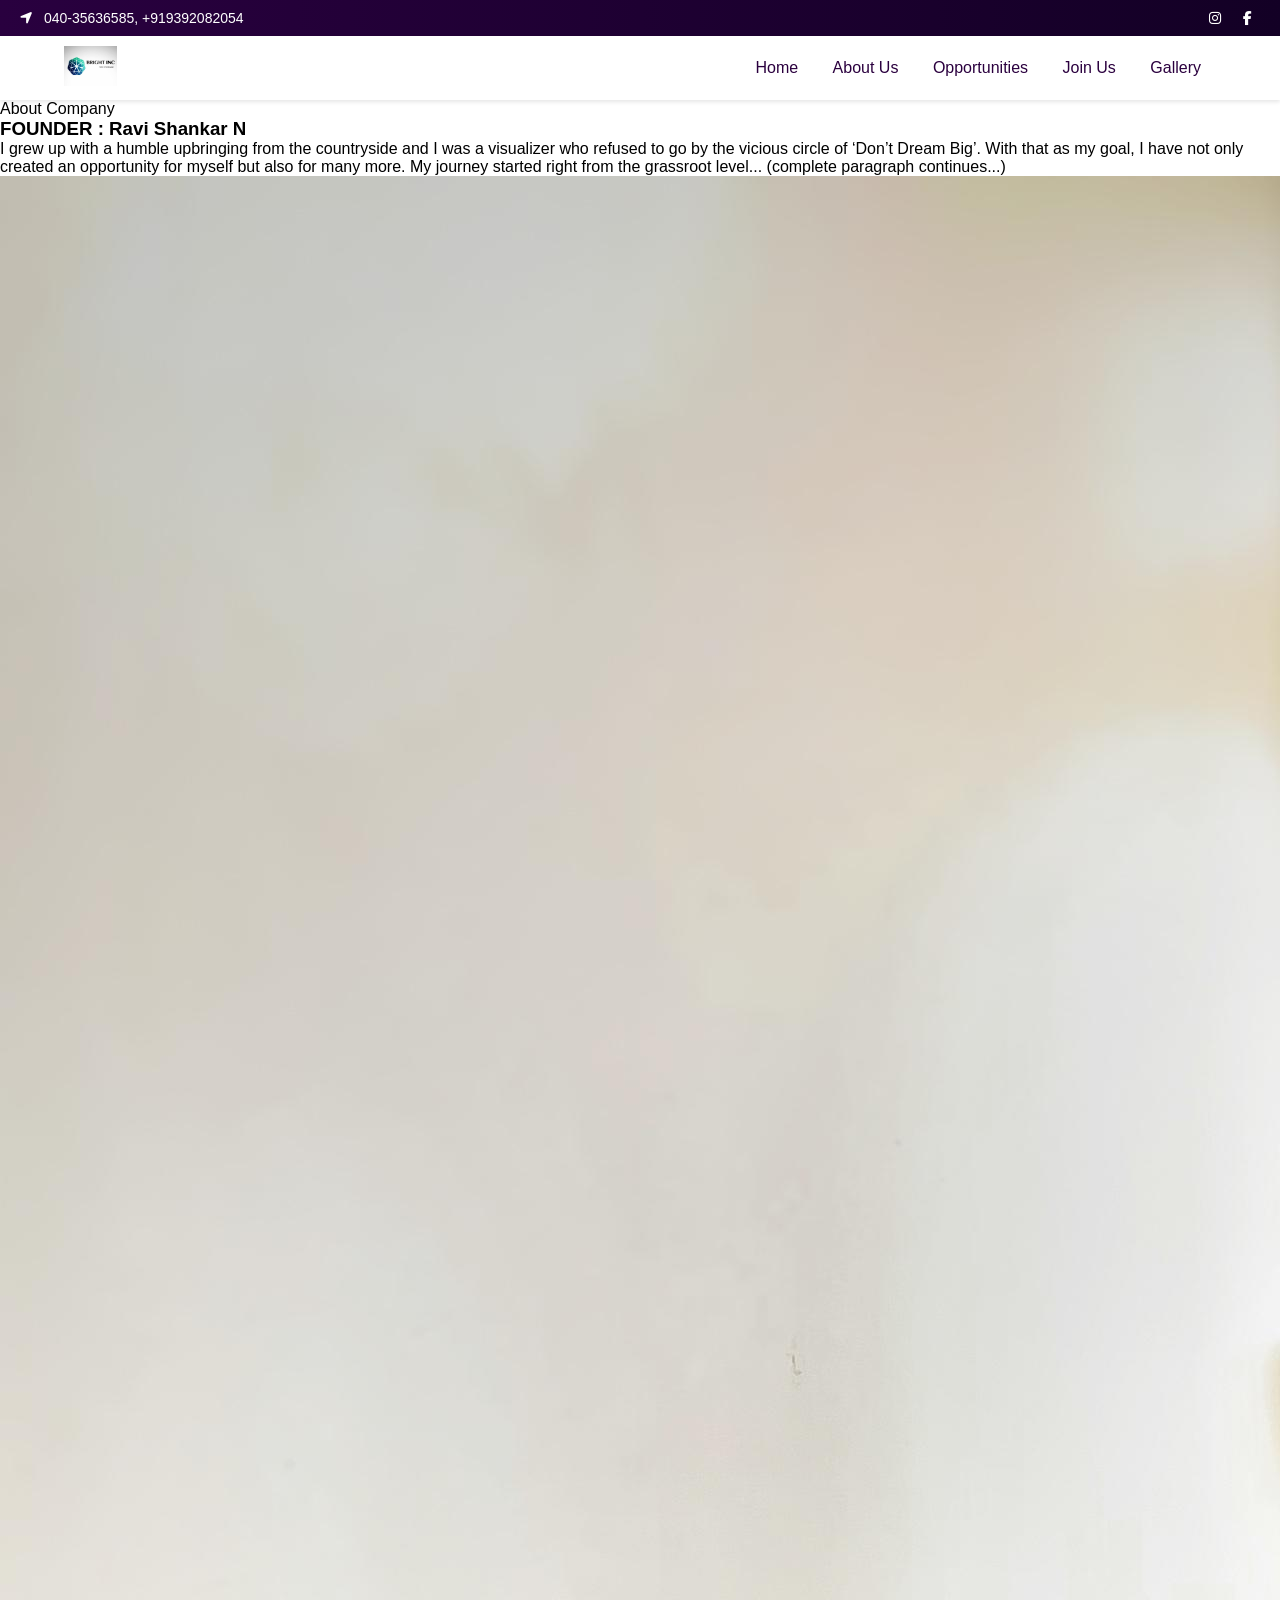
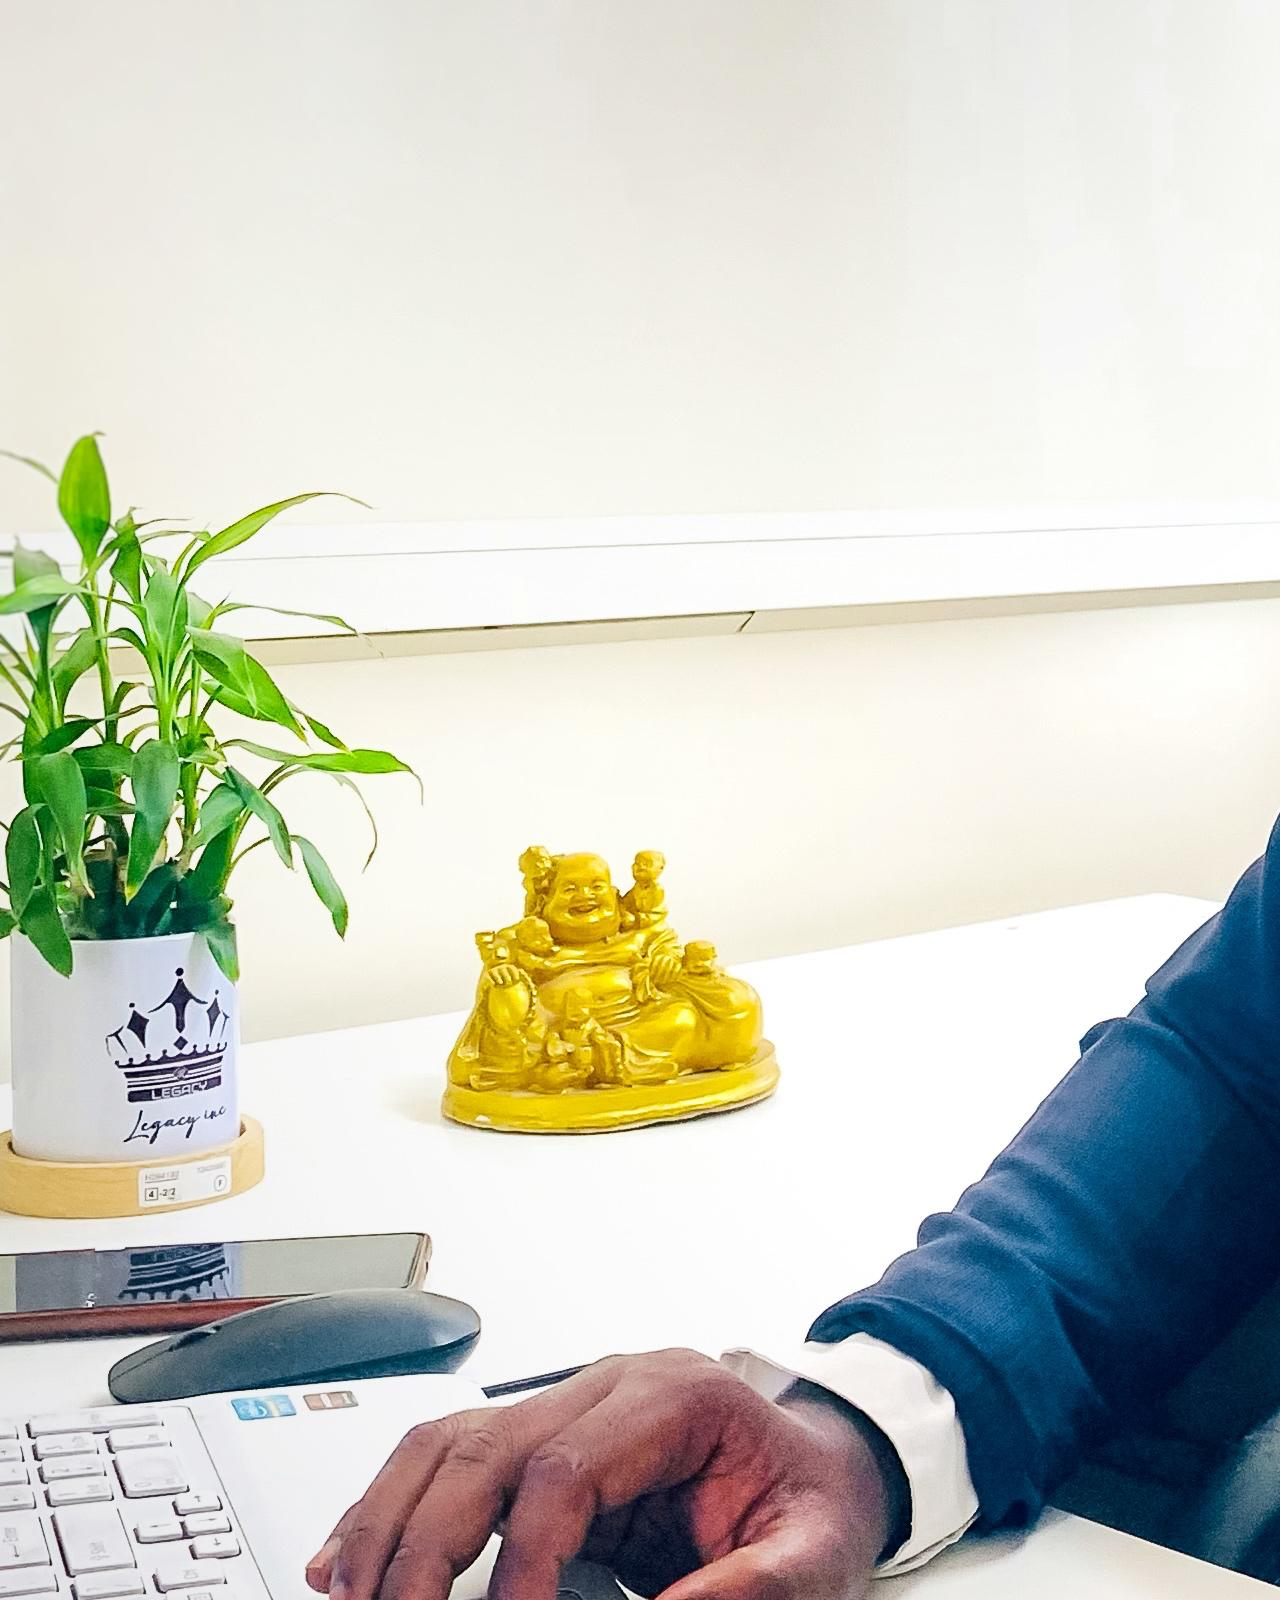
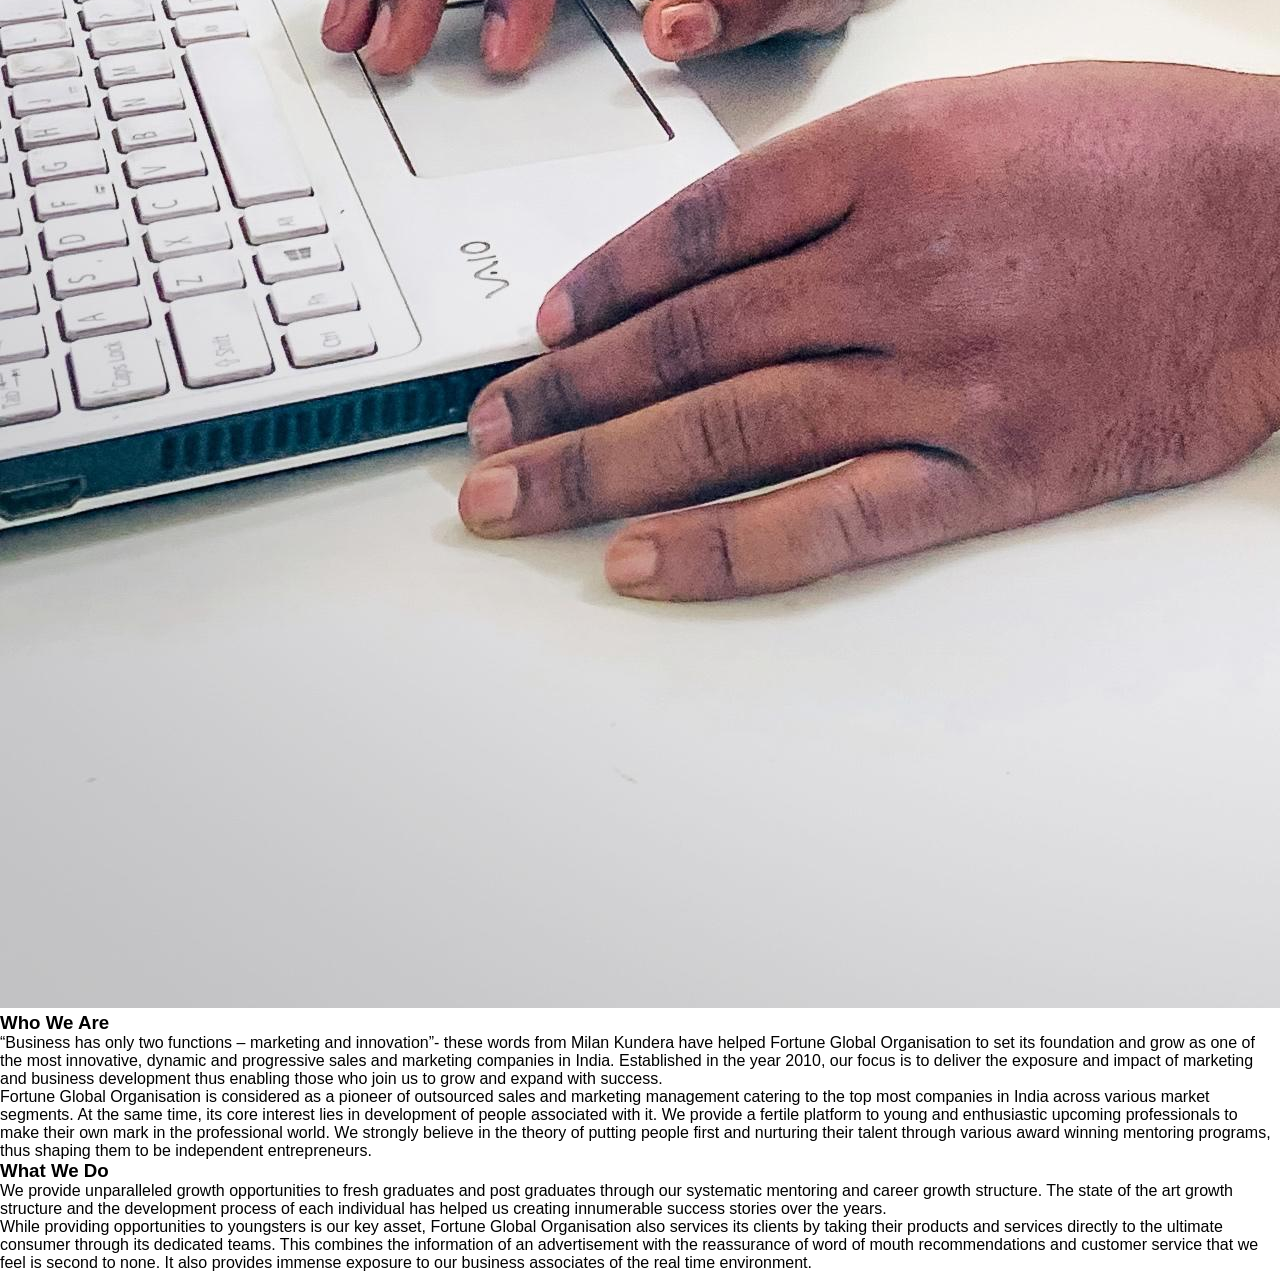
<file: aboutus.html>
<!DOCTYPE html>
<html lang="en">

<head>
    <meta charset="UTF-8" />
    <meta name="viewport" content="width=device-width, initial-scale=1.0" />
    <title>Fortune Site</title>
    <link rel="stylesheet" href="https://cdnjs.cloudflare.com/ajax/libs/font-awesome/6.5.0/css/all.min.css">
    <style>
        * {
            margin: 0;
            padding: 0;
            box-sizing: border-box;
        }

        body {
            font-family: Arial, sans-serif;
        }

        .top-bar {
            background: linear-gradient(to right, #29003f, #130025);
            color: #fff;
            display: flex;
            justify-content: space-between;
            padding: 10px 20px;
            font-size: 14px;
        }

        .top-bar .left i,
        .top-bar .right i {
            margin-right: 8px;
        }

        .top-bar .right i {
            margin-left: 10px;
            cursor: pointer;
        }

        .navbar {
            display: flex;
            justify-content: space-between;
            align-items: center;
            padding: 10px 5%;
            background-color: white;
            box-shadow: 0 2px 4px rgba(0, 0, 0, 0.1);
        }

        .navbar .logo img {
            height: 40px;
        }

        .navbar nav a {
            margin: 0 15px;
            text-decoration: none;
            color: #2b003f;
            font-weight: 500;
        }

        .navbar nav a:hover {
            color: #6200ea;
        }


        .join-section {
            padding: 2rem 1rem;
            background: #fff;
        }

        .join-header {
            text-align: center;
            margin-bottom: 2rem;
        }

        .join-header .logo {
            max-height: 60px;
            margin-bottom: 1rem;
        }

        .join-header .headline {
            font-size: 1rem;
            max-width: 850px;
            margin: 0 auto;
            font-weight: 500;
        }

        .join-content {
            display: flex;
            flex-wrap: wrap;
            justify-content: center;
            gap: 3rem;
            padding: 0 2rem;
        }

        .join-form {
            flex: 1 1 500px;
            display: flex;
            flex-direction: column;
            gap: 0.8rem;
        }

        .join-form label {
            font-weight: 500;
            font-size: 0.95rem;
            color: #333;
        }

        .join-form input,
        .join-form textarea {
            width: 100%;
            padding: 0.7rem;
            border: 1px solid #ccc;
            border-radius: 3px;
            font-size: 1rem;
        }

        .join-form textarea {
            resize: vertical;
            height: 60px;
        }

        .send-btn {
            background-color: #ff6600;
            color: #fff;
            padding: 0.7rem;
            font-weight: 600;
            border: none;
            border-radius: 3px;
            cursor: pointer;
            transition: background 0.3s;
        }

        .send-btn:hover {
            background-color: #e05b00;
        }

        .contact-info {
            flex: 1 1 250px;
            font-size: 1rem;
        }

        .contact-info h3 {
            color: #ff6600;
            font-size: 1.3rem;
            margin-bottom: 1rem;
        }

        .contact-info p {
            margin-bottom: 0.6rem;
            color: #333;
        }

        .contact-info i {
            margin-right: 8px;
            color: #ff6600;
        }

        /* Responsive */
        @media (max-width: 768px) {
            .navbar nav a {
                margin: 10px 8px;
                font-size: 14px;
            }


        }
    </style>
</head>

<body>

    <!-- Top Bar -->
    <div class="top-bar">
        <div class="left">
            <i class="fas fa-location-arrow"></i> 040-35636585, +919392082054
        </div>
        <div class="right">
            <i class="fab fa-instagram"></i>
            <i class="fab fa-facebook-f"></i>
        </div>
    </div>

    <!-- Navigation -->
    <header class="navbar">
        <div class="logo">
            <img src="images/logo.jpeg" alt="Fortune Logo">
        </div>
        <nav>
            <a href="index.html">Home</a>
            <a href="aboutus.html">About Us</a>
            <a href="#">Opportunities</a>
            <a href="joinus.html">Join Us</a>
            <a href="gallery.html">Gallery</a>
        </nav>
    </header>
    <section class="about-section" id="about">
        <div class="about-banner">
            <div class="overlay-text">About Company</div>
        </div>

        <div class="about-content container">
            <div class="text">
                <h3><span class="highlight">FOUNDER :</span> Ravi Shankar N </h3>
                <p>
                    I grew up with a humble upbringing from the countryside and I was a visualizer who refused to go by
                    the vicious circle of ‘Don’t Dream Big’. With that as my goal, I have not only created an
                    opportunity for myself but also for many more. My journey started right from the grassroot level...
                    (complete paragraph continues...)
                </p>
            </div>
            <div class="image">
                <img src="images/Ravi.jpeg" alt="Founder Gopi Akula">
            </div>
            <h3> Who We Are</h3>
            <p>“Business has only two functions – marketing and innovation”- these words from Milan Kundera have helped
                Fortune Global Organisation to set its foundation and grow as one of the most innovative, dynamic and
                progressive sales and marketing companies in India. Established in the year 2010, our focus is to
                deliver the exposure and impact of marketing and business
                development thus enabling those who join us to grow and expand with success.</p>

            <p>Fortune Global Organisation is considered as a pioneer of outsourced sales and marketing management
                catering to the top most
                companies in India across various market segments. At the same time, its core interest lies in
                development of people associated with it. We provide a fertile platform to young and enthusiastic
                upcoming professionals to make their own mark in the professional world. We strongly believe in the
                theory of putting people first and nurturing their talent through various award winning mentoring
                programs, thus shaping them to be independent entrepreneurs.
            </p>
            <h3>What We Do
            </h3>
            <p>We provide unparalleled growth opportunities to fresh graduates and post graduates through our systematic
                mentoring and career
                growth structure. The state of the art growth structure and the development process of each individual
                has helped us creating innumerable success stories over the years.
            </p>
            <p>While providing opportunities to youngsters is our key asset, Fortune Global Organisation also services
                its clients by
                taking their products and services directly to the ultimate consumer through its dedicated teams. This
                combines the information of an advertisement with the reassurance of word of mouth recommendations and
                customer service that we feel is second to none. It also provides immense exposure to our business
                associates of the real time environment.
            </p>
        </div>
    </section>


</body>

</html>
</file>
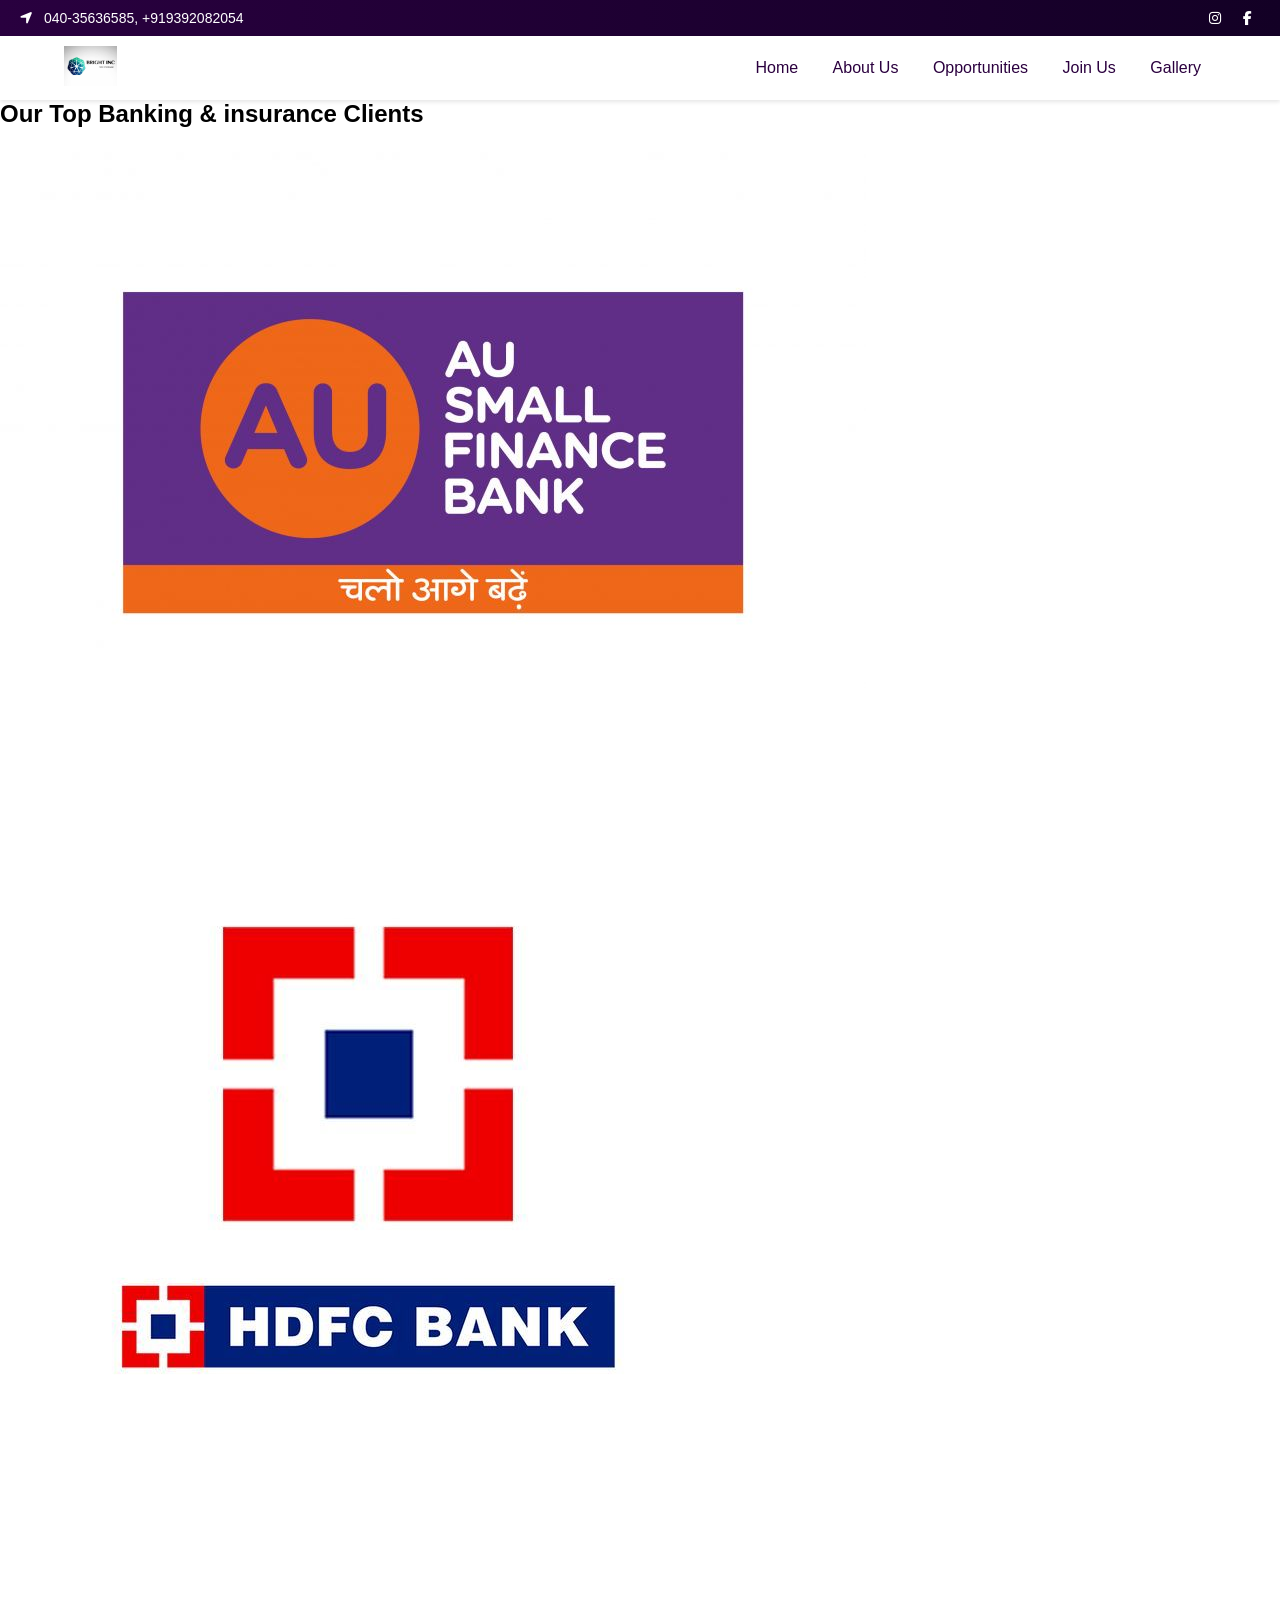
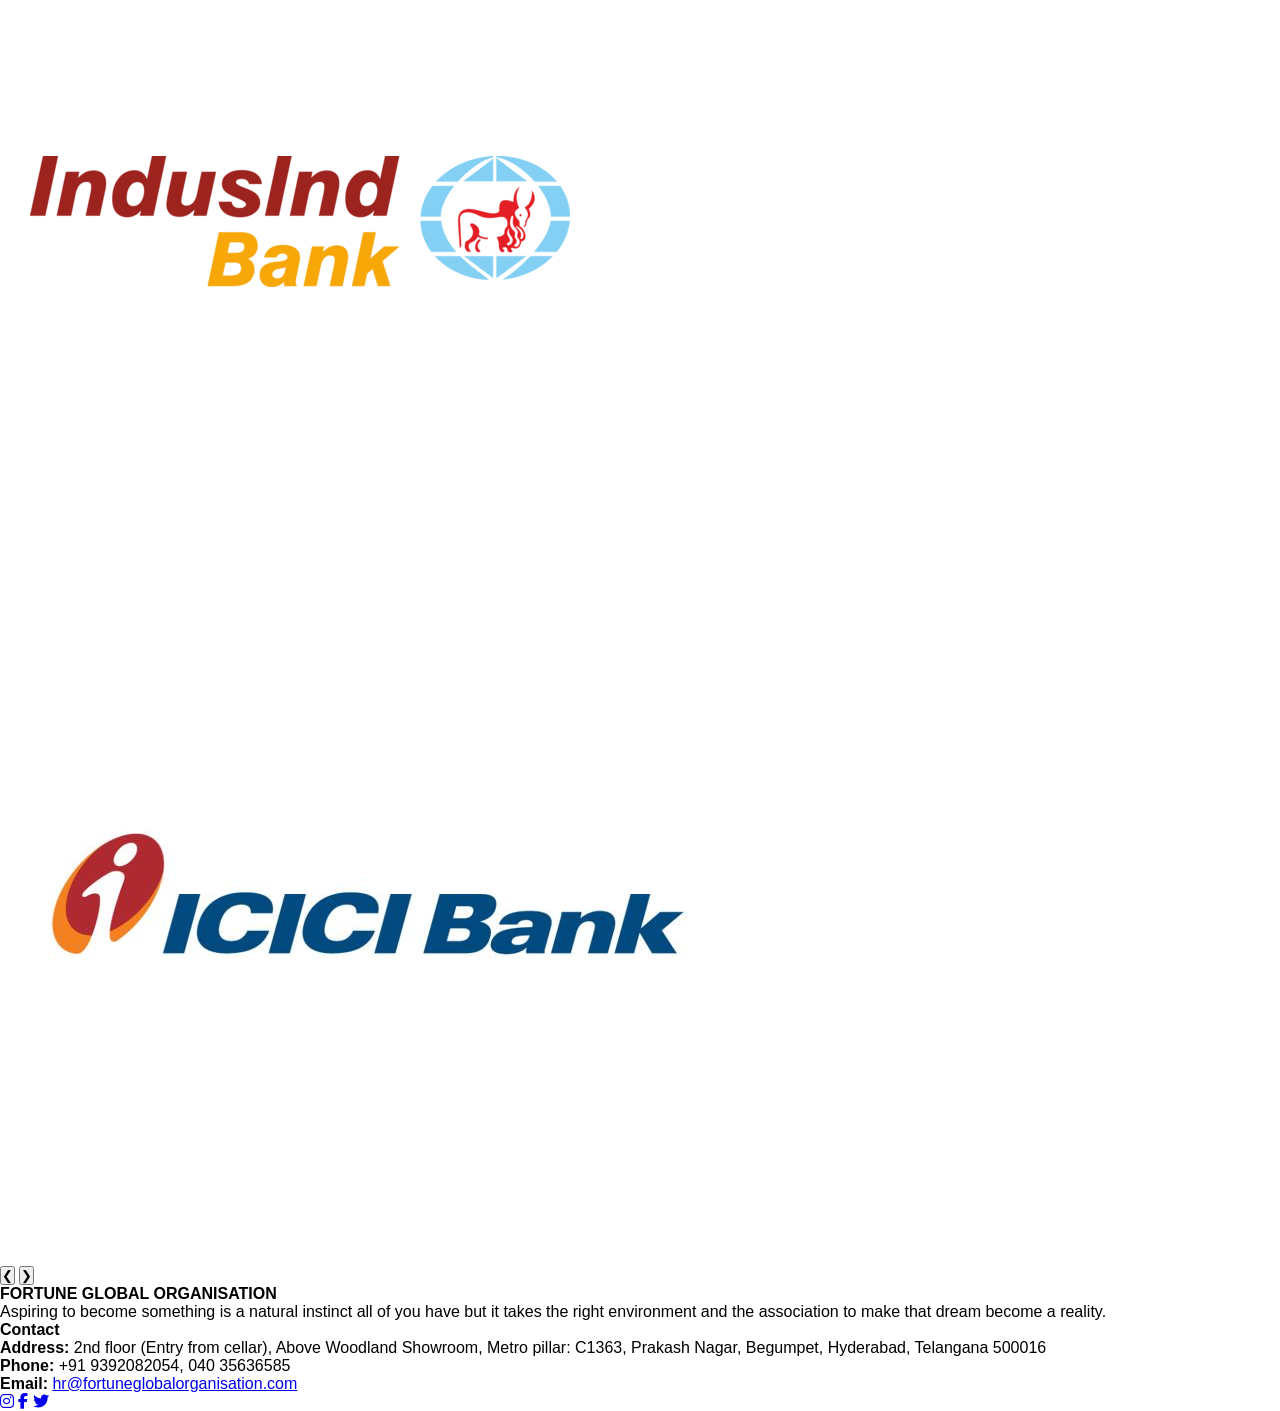
<file: client.html>
<!DOCTYPE html>
<html lang="en">
<head>
  <meta charset="UTF-8" />
  <meta name="viewport" content="width=device-width, initial-scale=1.0"/>
  <title>Fortune Site</title>
  <link rel="stylesheet" href="https://cdnjs.cloudflare.com/ajax/libs/font-awesome/6.5.0/css/all.min.css">
  <style>
    * {
  margin: 0;
  padding: 0;
  box-sizing: border-box;
}

body {
  font-family: Arial, sans-serif;
}

.top-bar {
  background: linear-gradient(to right, #29003f, #130025);
  color: #fff;
  display: flex;
  justify-content: space-between;
  padding: 10px 20px;
  font-size: 14px;
}

.top-bar .left i,
.top-bar .right i {
  margin-right: 8px;
}

.top-bar .right i {
  margin-left: 10px;
  cursor: pointer;
}

.navbar {
  display: flex;
  justify-content: space-between;
  align-items: center;
  padding: 10px 5%;
  background-color: white;
  box-shadow: 0 2px 4px rgba(0,0,0,0.1);
}

.navbar .logo img {
  height: 40px;
}

.navbar nav a {
  margin: 0 15px;
  text-decoration: none;
  color: #2b003f;
  font-weight: 500;
}

.navbar nav a:hover {
  color: #6200ea;
}



/* Responsive */
@media (max-width: 768px) {
  .navbar nav a {
    margin: 10px 8px;
    font-size: 14px;
  }

  
}

  </style>
</head>
<body>

  <!-- Top Bar -->
  <div class="top-bar">
    <div class="left">
      <i class="fas fa-location-arrow"></i> 040-35636585, +919392082054
    </div>
    <div class="right">
      <i class="fab fa-instagram"></i>
      <i class="fab fa-facebook-f"></i>
    </div>
  </div>

  <!-- Navigation -->
  <header class="navbar">
    <div class="logo">
      <img src="images/logo.jpeg" alt="Fortune Logo">
    </div>
    <nav>
      <a href="index.html">Home</a>
      <a href="aboutus.html">About Us</a>
      <a href="#">Opportunities</a>
      <a href="joinus.html">Join Us</a>
      <a href="gallery.html">Gallery</a>
    </nav>
  </header>
<section class="client">


  <section class="client-section">
    <h2>Our Top Banking & insurance Clients</h2>
    <div class="carousel-container">
      <div class="carousel">
        <div class="carousel-track" id="carousel-track">
          <div class="carousel-slide"><img src="images/aubank.jpg" alt="aubank Bank"></div>
          <div class="carousel-slide"><img src="images/HDFC.jpg" alt="HDFC Bank"></div>
          <div class="carousel-slide"><img src="images/indusind-bank.png" alt="IndusInd Bank"></div>
          <div class="carousel-slide"><img src="images/icic.jpg" alt="icic Bank"></div>
        </div>
        <div class="carousel-nav">
          <button onclick="moveSlide(-1)">&#10094;</button>
          <button onclick="moveSlide(1)">&#10095;</button>
        </div>
      </div>
    </div>
  </section>
 <!-- <section class="client-section">
    <h2>Our Entertainment & Google Client</h2>
    <div class="carousel-container">
      <div class="carousel">
        <div class="carousel-track" id="carousel-track">
          <div class="carousel-slide"><img src="images/google360.png" alt="google360 "></div>
          <div class="carousel-slide"><img src="images/sonyliv.jpeg" alt="sonyliv Bank"></div>
          <div class="carousel-slide"><img src="images/google360.png" alt="google360 "></div>
          <div class="carousel-slide"><img src="images/sonyliv.jpeg" alt="sonyliv "></div>
        </div>
        <div class="carousel-nav">
          <button onclick="moveSlide(-1)">&#10094;</button>
          <button onclick="moveSlide(1)">&#10095;</button>
        </div>
      </div>
    </div> -->
  </section>
</section>

<!-- Footer Section -->
<footer class="footer">
  <div class="footer-container">
    <div class="footer-col company">
      <h4>FORTUNE GLOBAL ORGANISATION</h4>
      <p>
        Aspiring to become something is a natural instinct all of you have but it takes the right environment and the association to make that dream become a reality.
      </p>
    </div>

    <div class="footer-col contact">
      <h4>Contact</h4>
      <p><strong>Address:</strong> 2nd floor (Entry from cellar), Above Woodland Showroom, Metro pillar: C1363, Prakash Nagar, Begumpet, Hyderabad, Telangana 500016</p>
      <p><strong>Phone:</strong> +91 9392082054, 040 35636585</p>
      <p><strong>Email:</strong> <a href="mailto:hr@fortuneglobalorganisation.com">hr@fortuneglobalorganisation.com</a></p>
      <div class="social-icons">
        <a href="#"><i class="fab fa-instagram"></i></a>
        <a href="#"><i class="fab fa-facebook-f"></i></a>
        <a href="#"><i class="fab fa-twitter"></i></a>
      </div>
    </div>

</body>
</html>
</file>
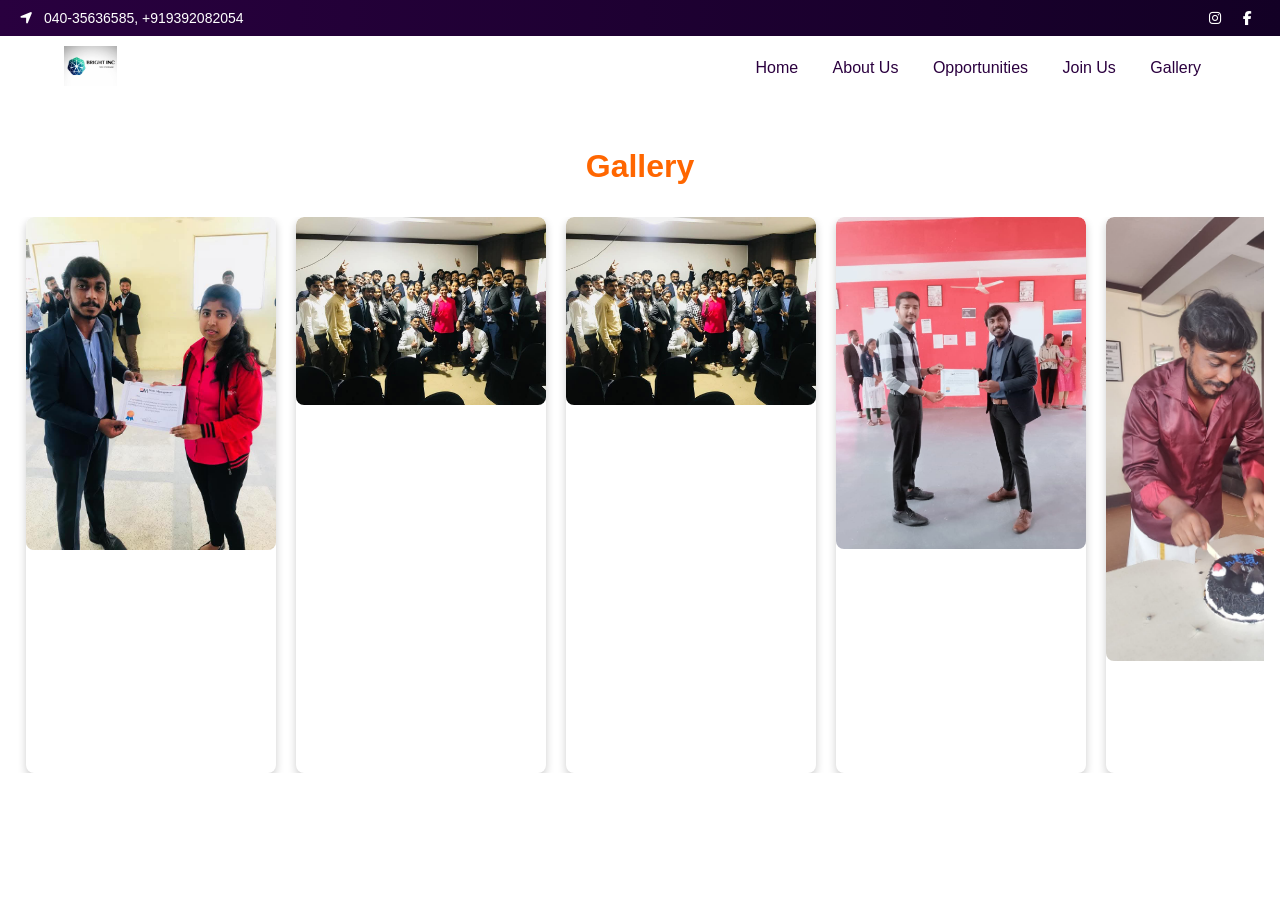
<file: gallery.html>
<!DOCTYPE html>
<html lang="en">
<head>
  <meta charset="UTF-8" />
  <meta name="viewport" content="width=device-width, initial-scale=1.0"/>
  <title>Fortune Site</title>
  <link rel="stylesheet" href="https://cdnjs.cloudflare.com/ajax/libs/font-awesome/6.5.0/css/all.min.css">
  <style>
    * {
  margin: 0;
  padding: 0;
  box-sizing: border-box;
}

body {
  font-family: Arial, sans-serif;
}

.top-bar {
  background: linear-gradient(to right, #29003f, #130025);
  color: #fff;
  display: flex;
  justify-content: space-between;
  padding: 10px 20px;
  font-size: 14px;
}

.top-bar .left i,
.top-bar .right i {
  margin-right: 8px;
}

.top-bar .right i {
  margin-left: 10px;
  cursor: pointer;
}

.navbar {
  display: flex;
  justify-content: space-between;
  align-items: center;
  padding: 10px 5%;
  background-color: white;
  box-shadow: 0 2px 4px rgba(0,0,0,0.1);
}

.navbar .logo img {
  height: 40px;
}

.navbar nav a {
  margin: 0 15px;
  text-decoration: none;
  color: #2b003f;
  font-weight: 500;
}

.navbar nav a:hover {
  color: #6200ea;
}
.gallery-section {
  background-color: #fff;
  padding: 3rem 1rem;
  text-align: center;
}

.gallery-title {
  font-size: 2rem;
  color: #ff6600;
  margin-bottom: 2rem;
  font-weight: 600;
}

.gallery-slider {
  overflow: hidden;
  position: relative;
}

.slide-track {
  display: flex;
  width: calc(250px * 14); /* 7 visible images x 2 loops */
  animation: scroll 30s linear infinite;
}

.slide {
  width: 250px;
  flex-shrink: 0;
  margin: 0 10px;
  box-shadow: 0 4px 8px rgba(0,0,0,0.2);
  border-radius: 8px;
  overflow: hidden;
}

.slide img {
  width: 100%;
  height: auto;
  display: block;
  border-radius: 8px;
}

@keyframes scroll {
  0%   { transform: translateX(0); }
  100% { transform: translateX(-50%); }
}

/* Responsive */
@media (max-width: 768px) {
  .slide {
    width: 200px;
  }

  .gallery-title {
    font-size: 1.5rem;
  }
}


/* Responsive */
@media (max-width: 768px) {
  .navbar nav a {
    margin: 10px 8px;
    font-size: 14px;
  }

  
}

  </style>
</head>
<body>

  <!-- Top Bar -->
  <div class="top-bar">
    <div class="left">
      <i class="fas fa-location-arrow"></i> 040-35636585, +919392082054
    </div>
    <div class="right">
      <i class="fab fa-instagram"></i>
      <i class="fab fa-facebook-f"></i>
    </div>
  </div>

  <!-- Navigation -->
  <header class="navbar">
    <div class="logo">
      <img src="images/logo.jpeg" alt="Fortune Logo">
    </div>
    <nav>
      <a href="index.html">Home</a>
      <a href="aboutus.html">About Us</a>
      <a href="#">Opportunities</a>
      <a href="joinus.html">Join Us</a>
      <a href="gallery.html">Gallery</a>
    </nav>
  </header>
    <!-- Join Section -->
     
<section class="gallery-section">
  <h2 class="gallery-title">Gallery</h2>
  <div class="gallery-slider">
    <div class="slide-track">
      <div class="slide"><img src="images/g1.jpeg" alt="Gallery Image 1" /></div>
      <div class="slide"><img src="images/g2.jpeg" alt="Gallery Image 2" /></div>
      <div class="slide"><img src="images/g3.jpeg" alt="Gallery Image 3" /></div>
      <div class="slide"><img src="images/g4.jpeg" alt="Gallery Image 4" /></div>
      <div class="slide"><img src="images/g5.jpg" alt="Gallery Image 5" /></div>
      <div class="slide"><img src="images/g6.jpg" alt="Gallery Image 6" /></div>
      <!-- Repeat for infinite loop effect -->
      <div class="slide"><img src="images/g7.jpg" alt="Gallery Image 1" /></div>
      <div class="slide"><img src="images/g8.jpg" alt="Gallery Image 2" /></div>
    </div>
  </div>
</section>

  


</body>
</html>
</file>
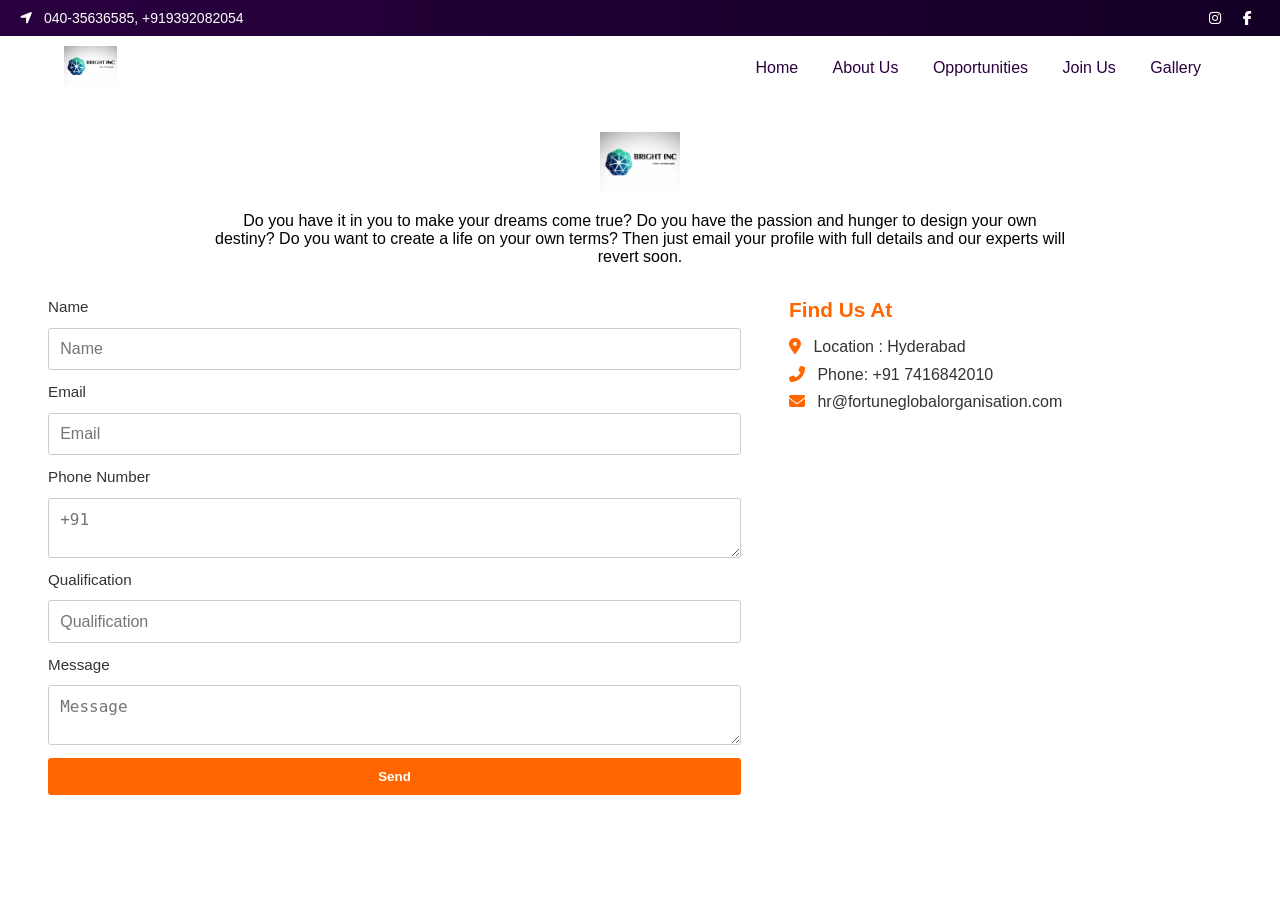
<file: joinus.html>
<!DOCTYPE html>
<html lang="en">
<head>
  <meta charset="UTF-8" />
  <meta name="viewport" content="width=device-width, initial-scale=1.0"/>
  <title>Fortune Site</title>
  <link rel="stylesheet" href="https://cdnjs.cloudflare.com/ajax/libs/font-awesome/6.5.0/css/all.min.css">
  <style>
    * {
  margin: 0;
  padding: 0;
  box-sizing: border-box;
}

body {
  font-family: Arial, sans-serif;
}

.top-bar {
  background: linear-gradient(to right, #29003f, #130025);
  color: #fff;
  display: flex;
  justify-content: space-between;
  padding: 10px 20px;
  font-size: 14px;
}

.top-bar .left i,
.top-bar .right i {
  margin-right: 8px;
}

.top-bar .right i {
  margin-left: 10px;
  cursor: pointer;
}

.navbar {
  display: flex;
  justify-content: space-between;
  align-items: center;
  padding: 10px 5%;
  background-color: white;
  box-shadow: 0 2px 4px rgba(0,0,0,0.1);
}

.navbar .logo img {
  height: 40px;
}

.navbar nav a {
  margin: 0 15px;
  text-decoration: none;
  color: #2b003f;
  font-weight: 500;
}

.navbar nav a:hover {
  color: #6200ea;
}


.join-section {
  padding: 2rem 1rem;
  background: #fff;
}

.join-header {
  text-align: center;
  margin-bottom: 2rem;
}

.join-header .logo {
  max-height: 60px;
  margin-bottom: 1rem;
}

.join-header .headline {
  font-size: 1rem;
  max-width: 850px;
  margin: 0 auto;
  font-weight: 500;
}

.join-content {
  display: flex;
  flex-wrap: wrap;
  justify-content: center;
  gap: 3rem;
  padding: 0 2rem;
}

.join-form {
  flex: 1 1 500px;
  display: flex;
  flex-direction: column;
  gap: 0.8rem;
}

.join-form label {
  font-weight: 500;
  font-size: 0.95rem;
  color: #333;
}

.join-form input,
.join-form textarea {
  width: 100%;
  padding: 0.7rem;
  border: 1px solid #ccc;
  border-radius: 3px;
  font-size: 1rem;
}

.join-form textarea {
  resize: vertical;
  height: 60px;
}

.send-btn {
  background-color: #ff6600;
  color: #fff;
  padding: 0.7rem;
  font-weight: 600;
  border: none;
  border-radius: 3px;
  cursor: pointer;
  transition: background 0.3s;
}

.send-btn:hover {
  background-color: #e05b00;
}

.contact-info {
  flex: 1 1 250px;
  font-size: 1rem;
}

.contact-info h3 {
  color: #ff6600;
  font-size: 1.3rem;
  margin-bottom: 1rem;
}

.contact-info p {
  margin-bottom: 0.6rem;
  color: #333;
}

.contact-info i {
  margin-right: 8px;
  color: #ff6600;
}

/* Responsive */
@media (max-width: 768px) {
  .navbar nav a {
    margin: 10px 8px;
    font-size: 14px;
  }

  
}

  </style>
</head>
<body>

  <!-- Top Bar -->
  <div class="top-bar">
    <div class="left">
      <i class="fas fa-location-arrow"></i> 040-35636585, +919392082054
    </div>
    <div class="right">
      <i class="fab fa-instagram"></i>
      <i class="fab fa-facebook-f"></i>
    </div>
  </div>

  <!-- Navigation -->
  <header class="navbar">
    <div class="logo">
      <img src="images/logo.jpeg" alt="Fortune Logo">
    </div>
    <nav>
      <a href="index.html">Home</a>
      <a href="aboutus.html">About Us</a>
      <a href="#">Opportunities</a>
      <a href="joinus.html">Join Us</a>
      <a href="gallery.html">Gallery</a>
    </nav>
  </header>
<!-- Join Us / Contact Section -->
<section class="join-section">
  <div class="join-header">
    <img src="images/logo.jpeg" alt="Fortune Logo" class="logo" />
    <p class="headline">
      Do you have it in you to make your dreams come true? Do you have the passion and hunger to
      design your own destiny? Do you want to create a life on your own terms? Then just email
      your profile with full details and our experts will revert soon.
    </p>
  </div>

  <div class="join-content container">
    <form class="join-form">
      <label for="name">Name</label>
      <input type="text" id="name" placeholder="Name" />

      <label for="email">Email</label>
      <input type="email" id="email" placeholder="Email" />

      <label for="phone">Phone Number</label>
      <textarea id="phone" placeholder="+91"></textarea>

      <label for="qualification">Qualification</label>
      <input type="text" id="qualification" placeholder="Qualification" />

      <label for="message">Message</label>
      <textarea id="message" placeholder="Message"></textarea>

      <button type="submit" class="send-btn">Send</button>
    </form>

    <div class="contact-info">
      <h3>Find Us At</h3>
      <p><i class="fas fa-map-marker-alt"></i> Location : Hyderabad</p>
      <p><i class="fas fa-phone-alt"></i> Phone: +91 7416842010</p>
      <p><i class="fas fa-envelope"></i> hr@fortuneglobalorganisation.com</p>
    </div>
  </div>
</section>


</body>
</html>
</file>
